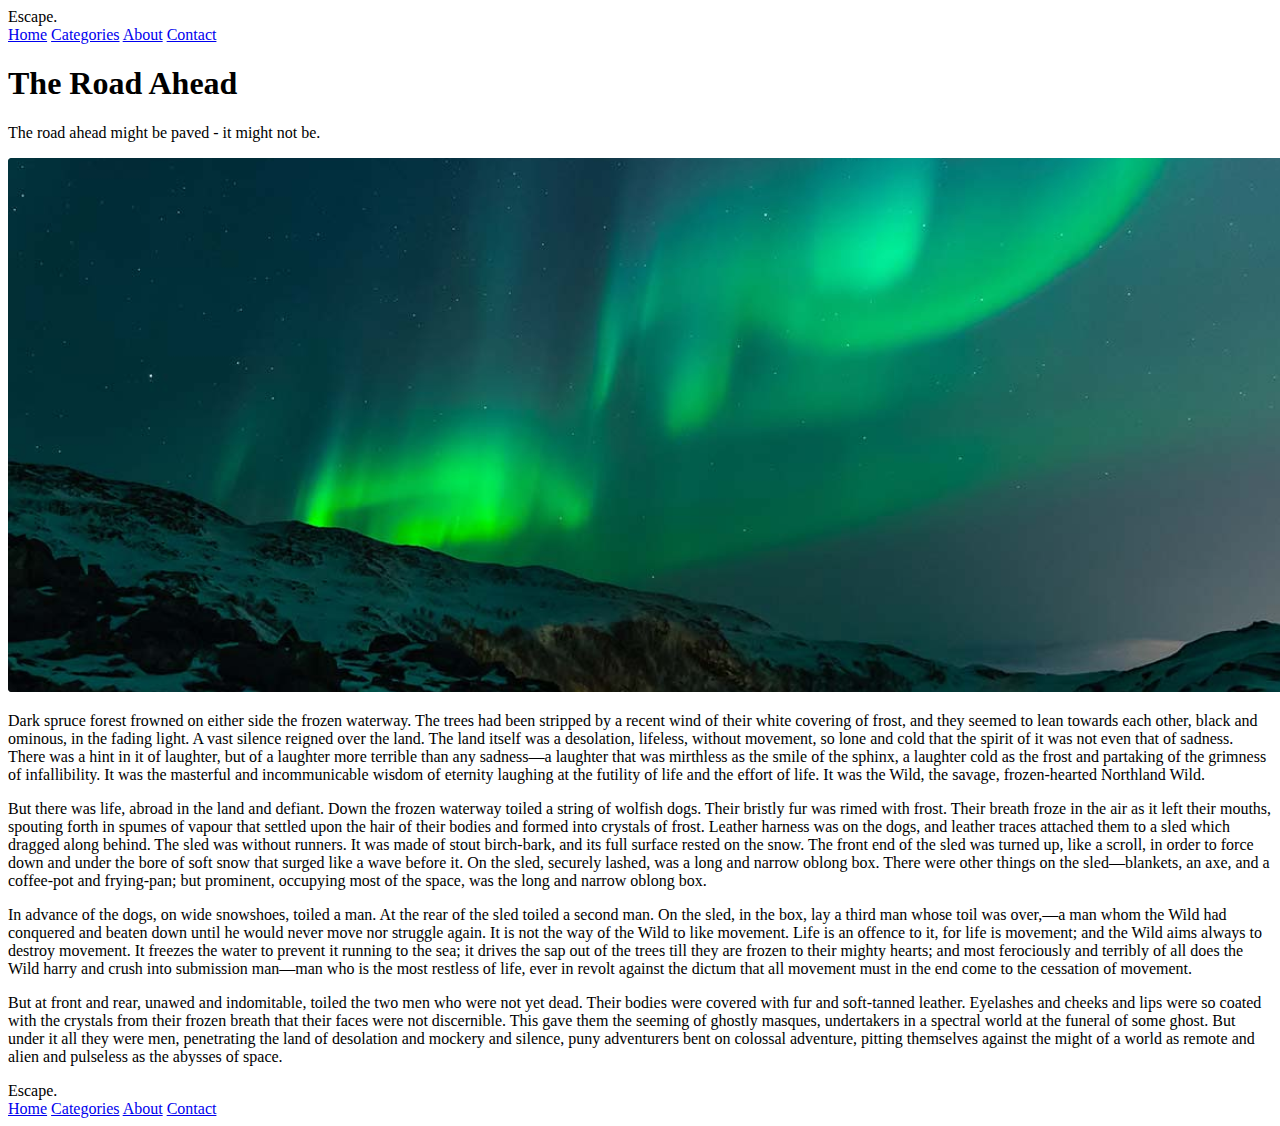
<file: index_2.html>
<!DOCTYPE html>
<html lang="ru">
  <head>
    <meta charset="UTF-8">
    <title>The Road Ahead</title>
  </head>
  <body>
    <span>Escape.</span>
    <nav>
      <a href="#">Home</a>
      <a href="#">Categories</a>
      <a href="#">About</a>
      <a href="#">Contact</a>
    </nav>
    <h1>The Road Ahead</h1>
    <p>The road ahead might be paved - it might not be.</p>
    <img src="/img/Northern lights.png" alt="Cеверное сияние">
    <div>
      <p>
        Dark spruce forest frowned on either side the frozen waterway. 
        The trees had been stripped by a recent wind of their white covering of frost, and they seemed to lean towards each other, black and ominous, in the fading light. 
        A vast silence reigned over the land. The land itself was a desolation, lifeless, without movement, so lone and cold that the spirit of it was not even that of sadness. 
        There was a hint in it of laughter, but of a laughter more terrible than any sadness—a laughter that was mirthless as the smile of the sphinx, 
        a laughter cold as the frost and partaking of the grimness of infallibility. 
        It was the masterful and incommunicable wisdom of eternity laughing at the futility of life and the effort of life. It was the Wild, the savage, frozen-hearted Northland Wild.
      </p>
      <p>
        But there was life, abroad in the land and defiant. Down the frozen waterway toiled a string of wolfish dogs. Their bristly fur was rimed with frost. 
        Their breath froze in the air as it left their mouths, spouting forth in spumes of vapour that settled upon the hair of their bodies and formed into crystals of frost. 
        Leather harness was on the dogs, and leather traces attached them to a sled which dragged along behind. The sled was without runners. It was made of stout birch-bark, 
        and its full surface rested on the snow. The front end of the sled was turned up, like a scroll, in order to force down and under the bore of soft snow that surged like a wave before it.
        On the sled, securely lashed, was a long and narrow oblong box. There were other things on the sled—blankets, an axe, and a coffee-pot and frying-pan; but prominent, 
        occupying most of the space, was the long and narrow oblong box.
      </p>
      <p>
        In advance of the dogs, on wide snowshoes, toiled a man. At the rear of the sled toiled a second man. On the sled, in the box, 
        lay a third man whose toil was over,—a man whom the Wild had conquered and beaten down until he would never move nor struggle again.
        It is not the way of the Wild to like movement. Life is an offence to it, for life is movement; and the Wild aims always to destroy movement. 
        It freezes the water to prevent it running to the sea; it drives the sap out of the trees till they are frozen to their mighty hearts; 
        and most ferociously and terribly of all does the Wild harry and crush into submission man—man who is the most restless of life, 
        ever in revolt against the dictum that all movement must in the end come to the cessation of movement.  
      </p>
      <p>
        But at front and rear, unawed and indomitable, toiled the two men who were not yet dead. Their bodies were covered with fur and soft-tanned leather. 
        Eyelashes and cheeks and lips were so coated with the crystals from their frozen breath that their faces were not discernible. 
        This gave them the seeming of ghostly masques, undertakers in a spectral world at the funeral of some ghost. But under it all they were men, 
        penetrating the land of desolation and mockery and silence, puny adventurers bent on colossal adventure, pitting themselves against the might of a 
        world as remote and alien and pulseless as the abysses of space.
      </p> 
    </div>
    <footer>
      <span> Escape.</span>
      <nav>
        <a href="#">Home</a>
        <a href="#">Categories</a>
        <a href="#">About</a>
        <a href="#">Contact</a>
      </nav>
    </footer> 
  </body>
</html>
</file>
